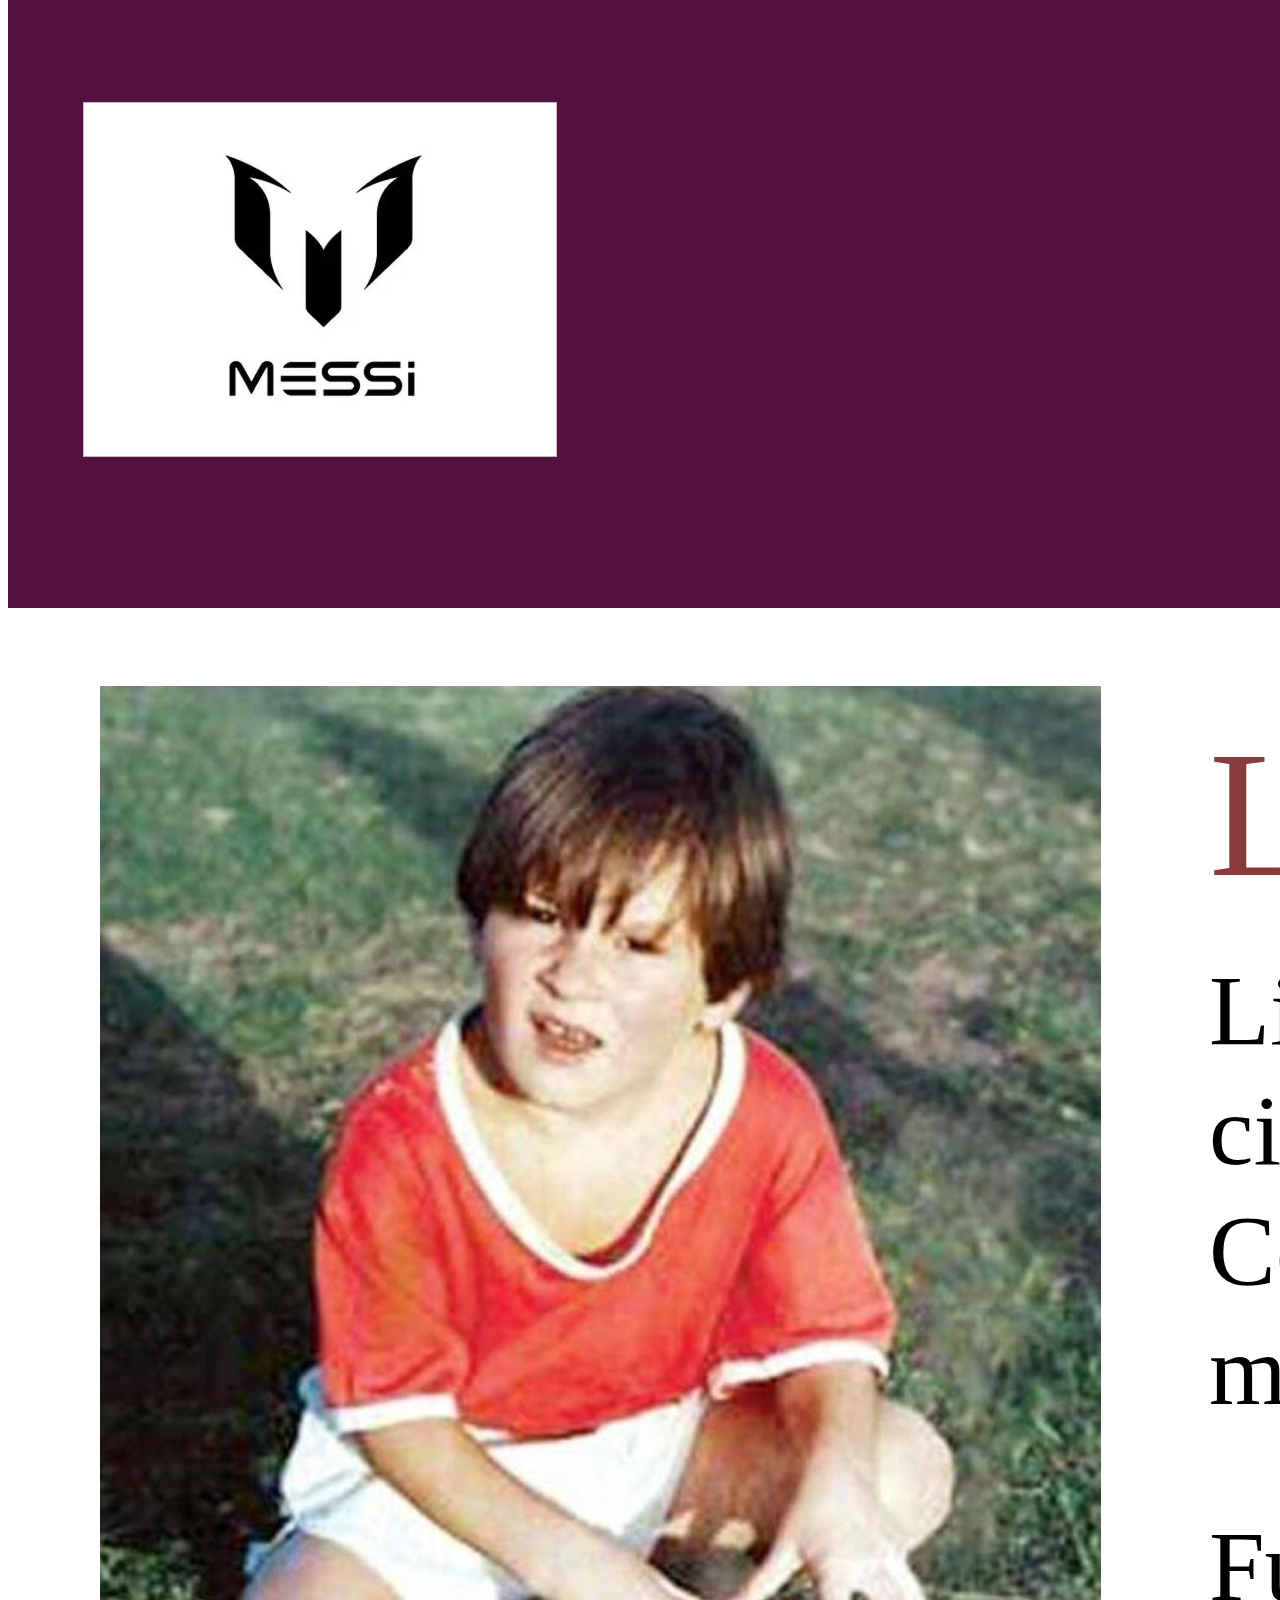
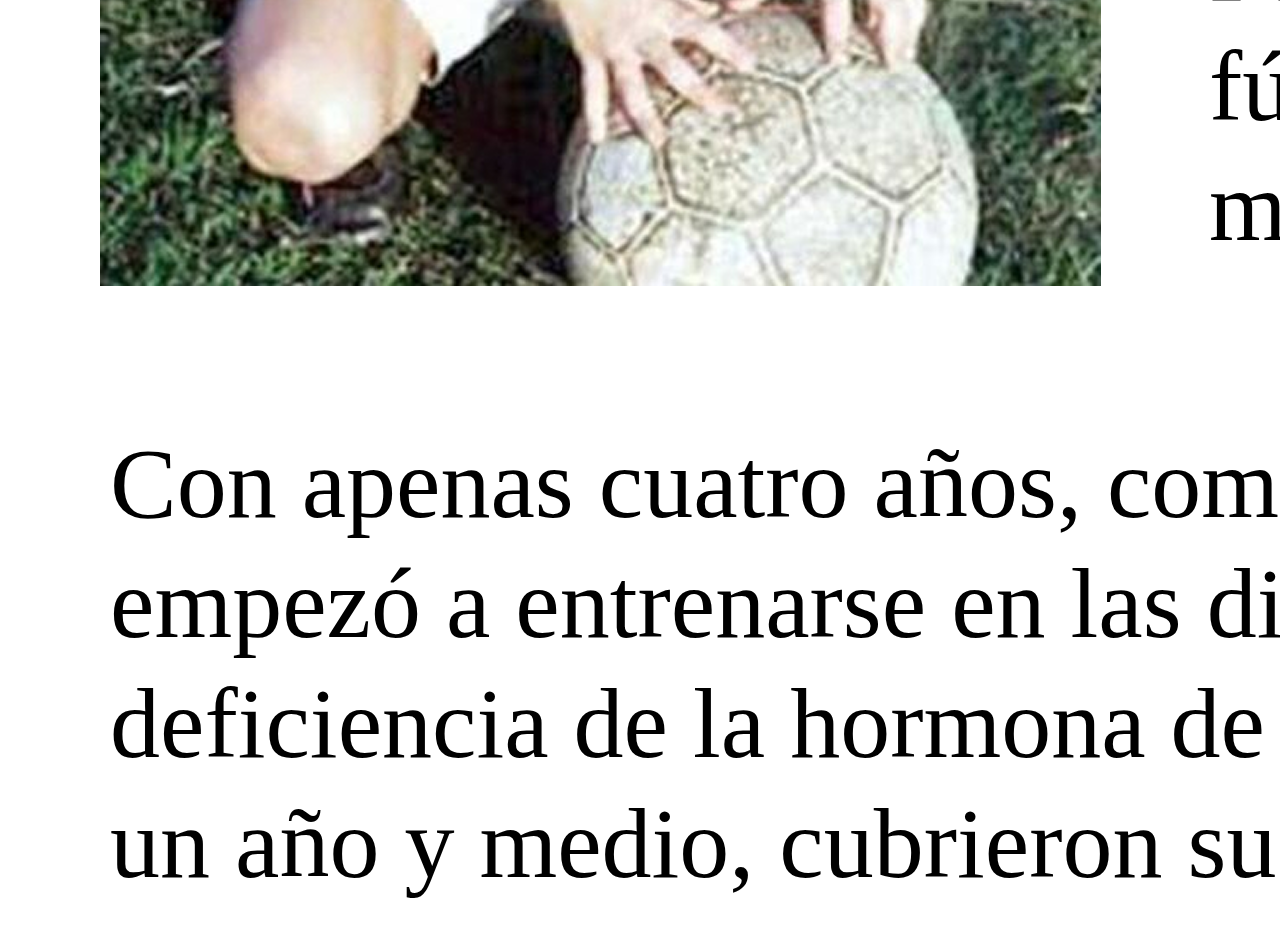
<file: Leo.html>
<!DOCTYPE html>
<html lang="en">
<head>
    <meta charset="UTF-8">
    <meta name="viewport" content="width=device-width, initial-scale=1.0">
    <title>Document</title>
    <link rel="stylesheet" href="style.css">
</head>
<body>
    <header class="header">
        <img class="logo">
        <img class="menu-icon">
        <nav class="nav">
            <ul class="menu">
                <li><a href="#Inicio">Inicio</a></li>
                <li><a href="Productos.html">Productos</a></li>
                <li><a href="Leo.html">Leo</a></li>
            </ul>
        </nav>
    </header>
    <main>
        <img class="messichico" src="messichico.png">
        <h1 class="texto10">Leo</h1>
        <p class="texto11">Lionel Andrés Messi nació el 24 de junio de 1987 en el Hospital Italiano Garibaldi de la ciudad de Rosario, en la provincia de Santa Fe. Es el tercer hijo de Jorge Horacio Messi y Celia María Cuccittini. Tiene dos hermanos mayores, Rodrigo y Matías, y una hermana menor, María Sol.</p>
        <p class="texto12">Fue su abuela materna, Celia, la que lo alentó a dedicarse al fútbol, por lo que él le agradece señalando al cielo con las dos manos tras convertir un gol.</p>
        <p class="texto13">Con apenas cuatro años, comenzó a practicar fútbol con Salvador Aparicio en el club Abanderado Grandoli.En 1994, empezó a entrenarse en las divisiones inferiores de Newell's Old Boys.
A la edad de ocho años, le diagnosticaron una deficiencia de la hormona de crecimiento, por lo que debió hacer un tratamiento de 900 dólares mensuales que, durante un año y medio, cubrieron su obra social y Acindar.</p>
    </footer>
</body>
</html>
</file>
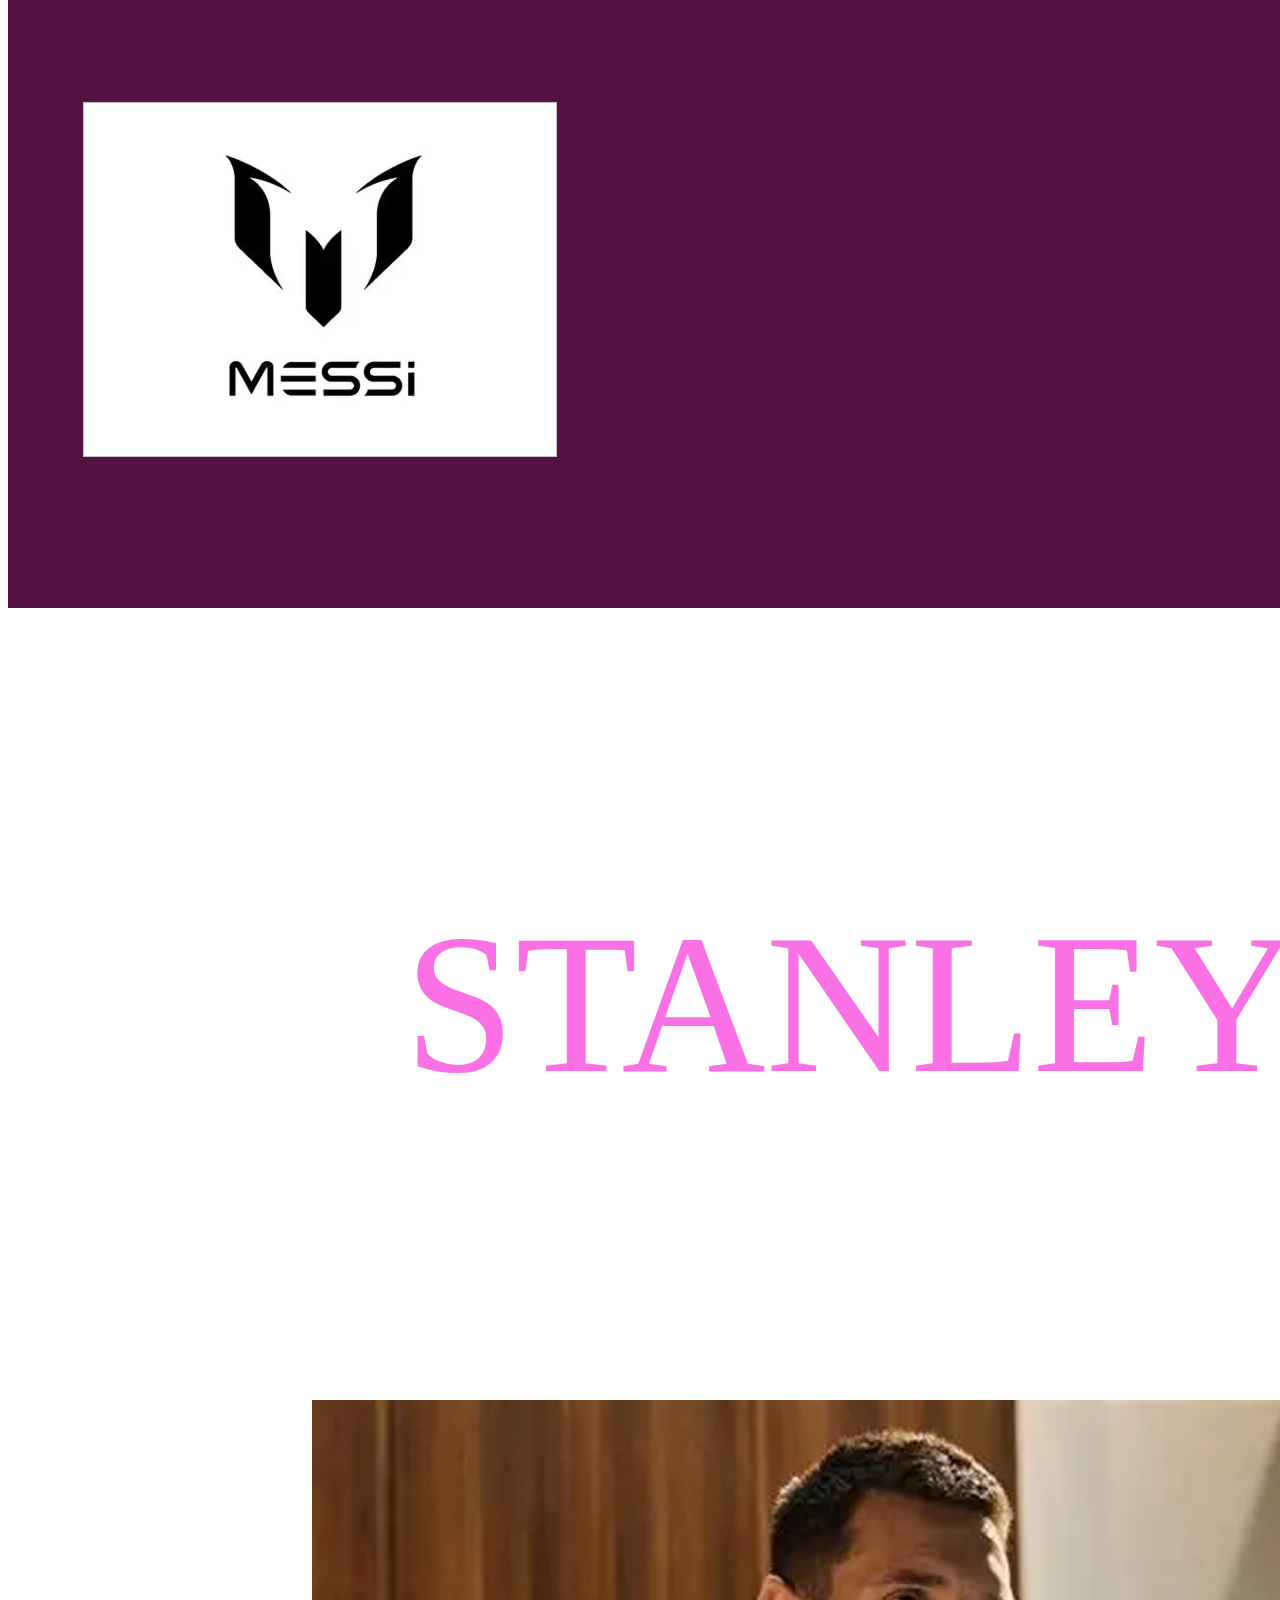
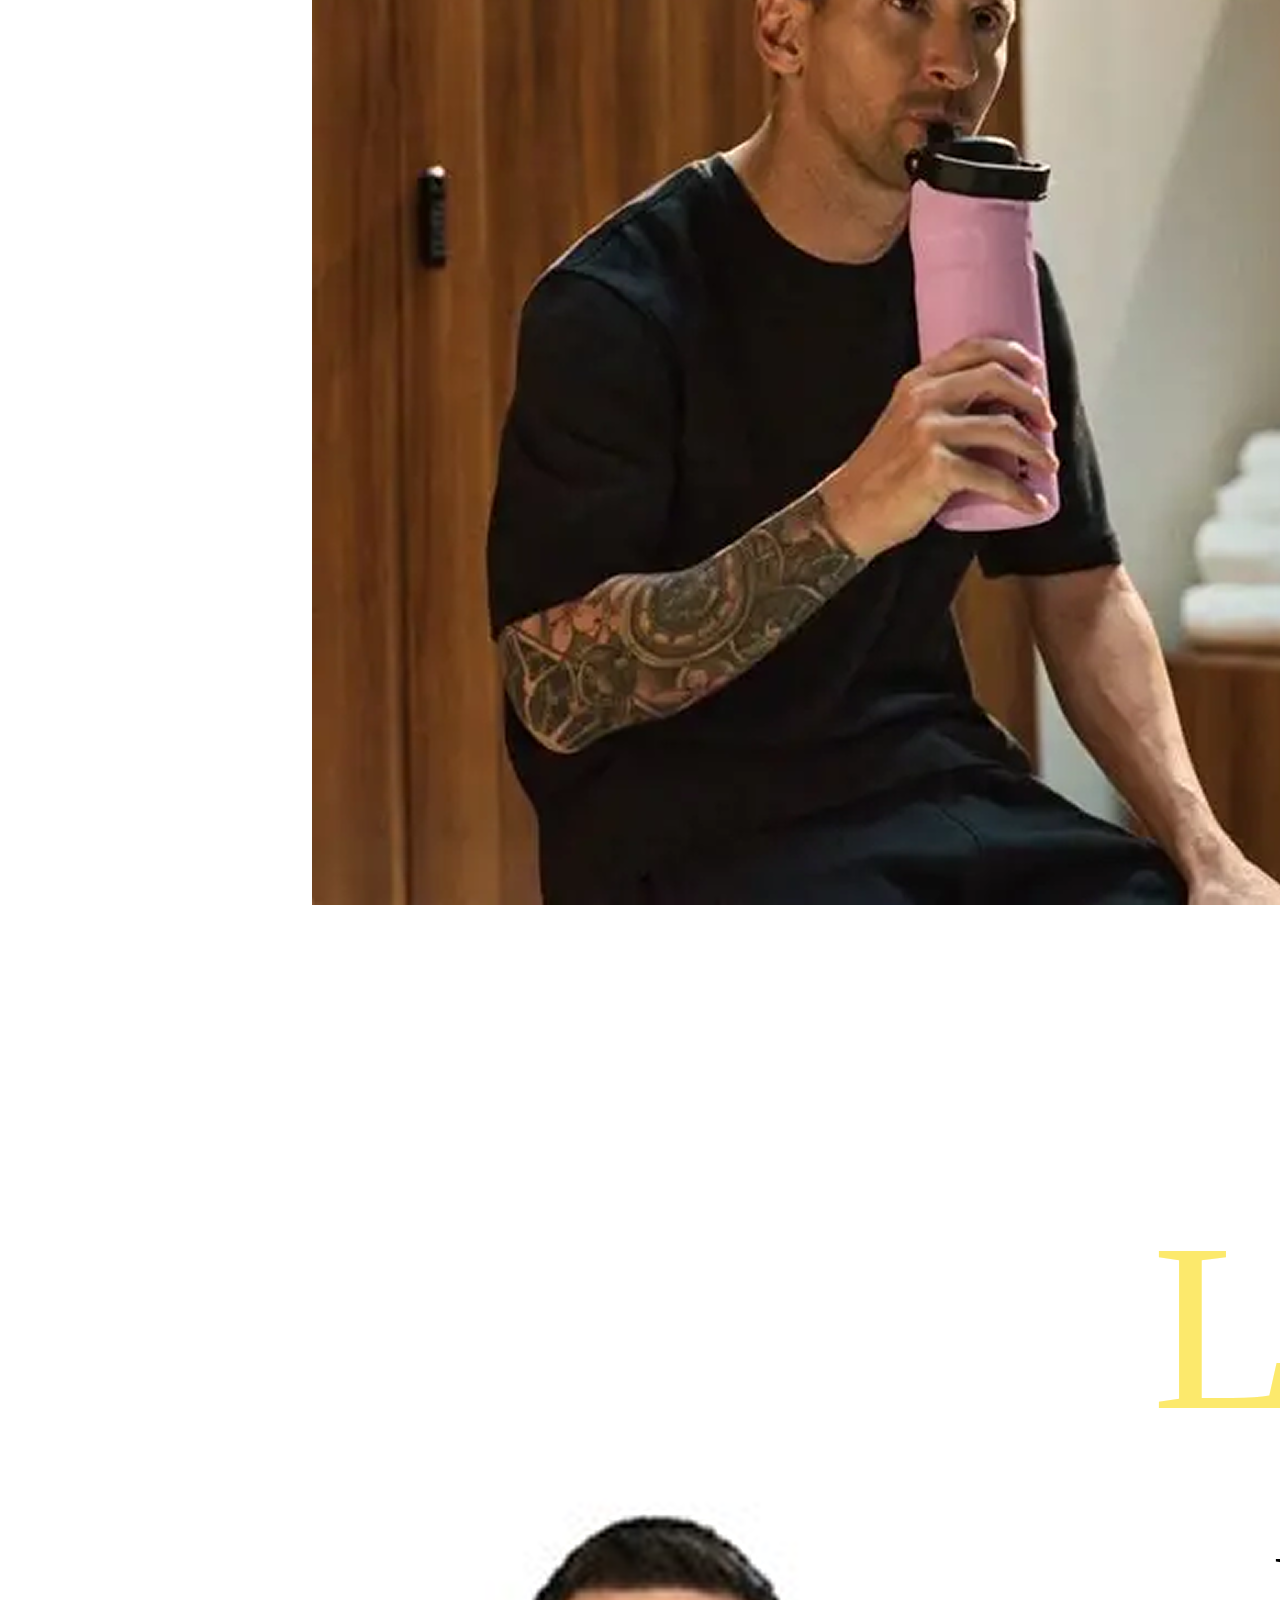
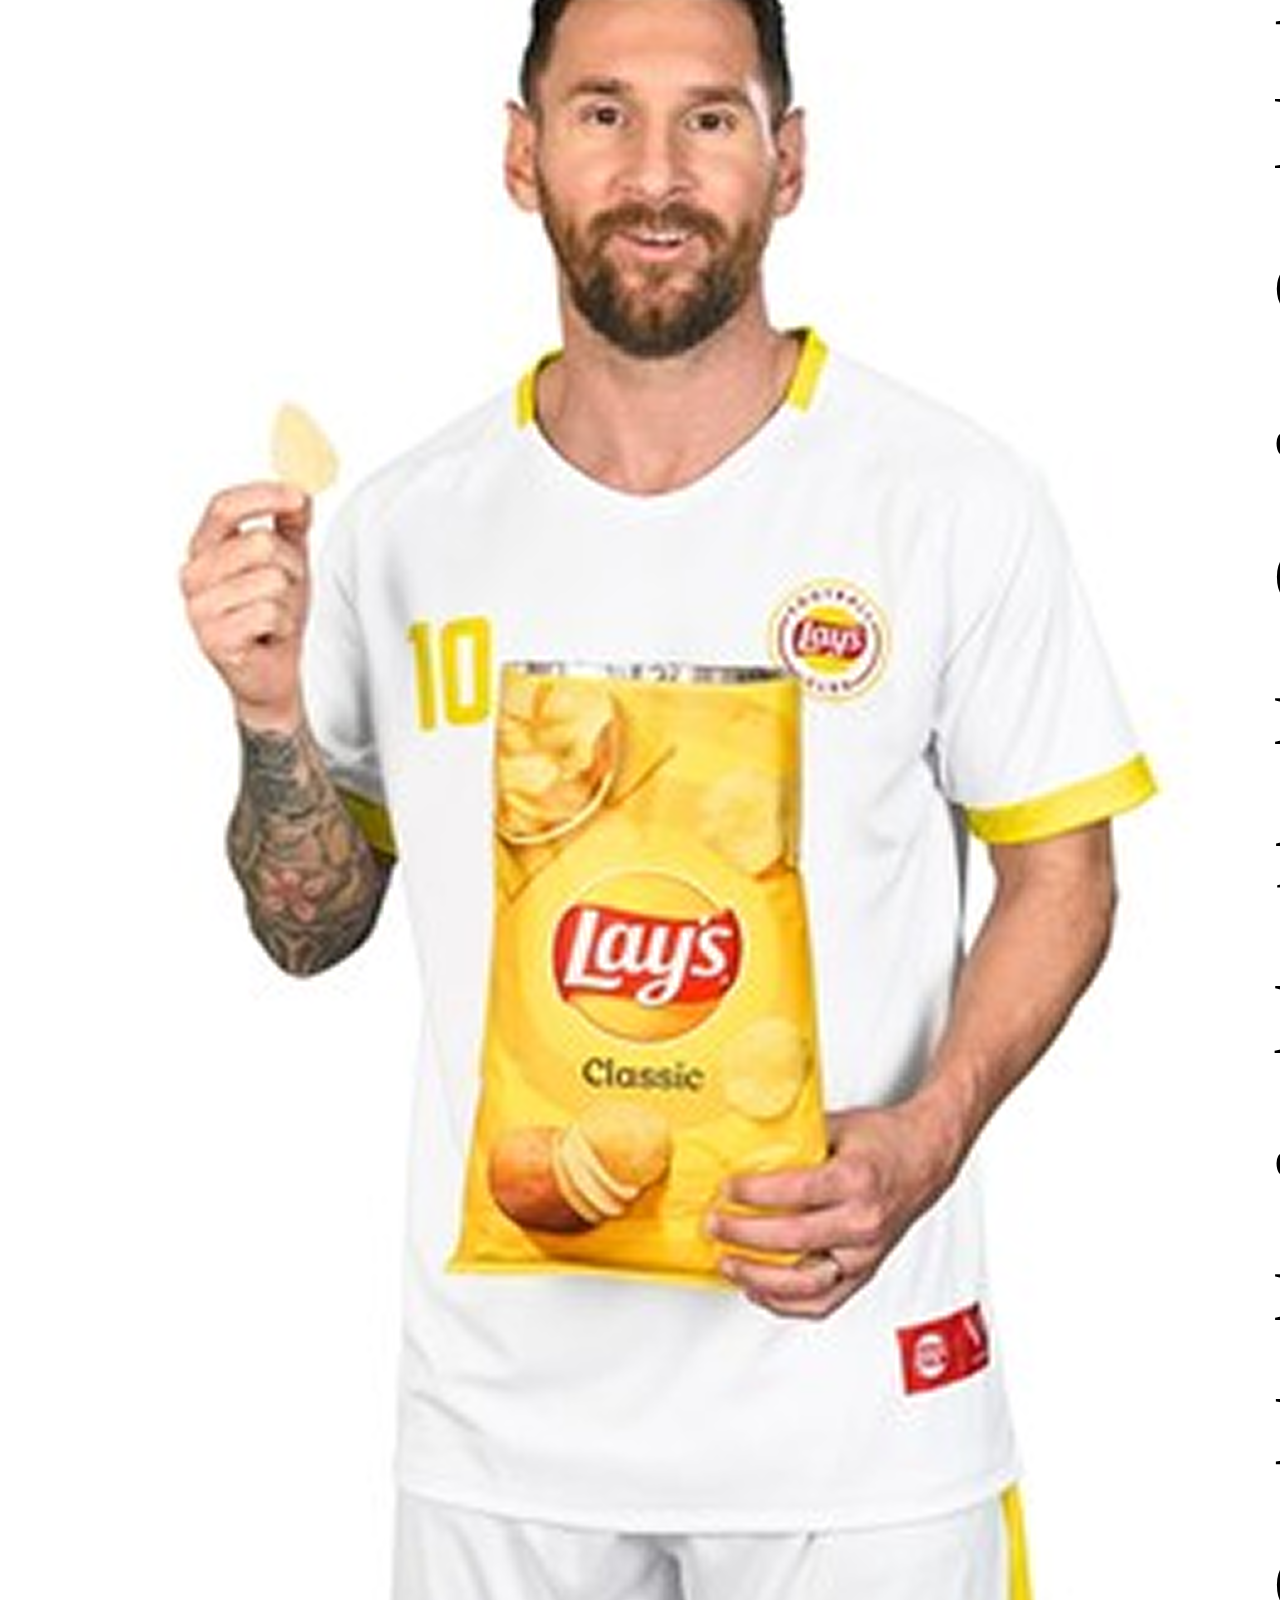
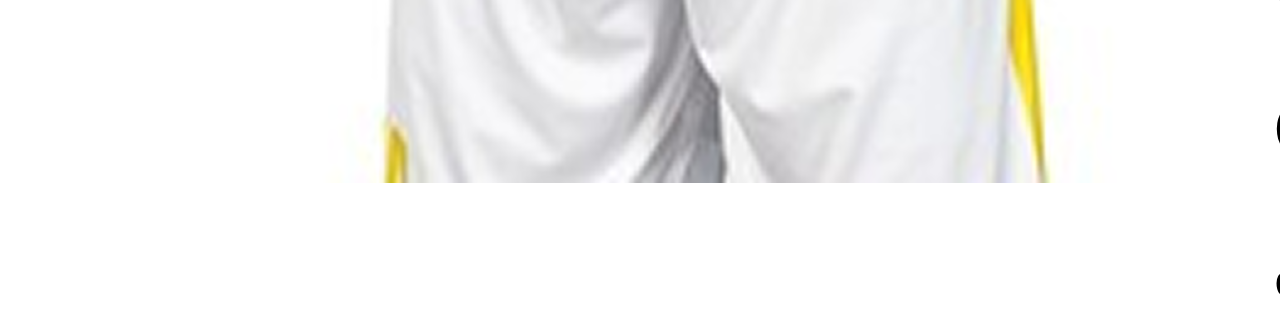
<file: Productos.html>
<!DOCTYPE html>
<html lang="en">
<head>
    <meta charset="UTF-8">
    <meta name="viewport" content="width=device-width, initial-scale=1.0">
    <title>Document</title>
    <link rel="stylesheet" href="style.css">
</head>
<body>
    <header class="header">
        <img class="logo">
        <img class="menu-icon">
        <nav class="nav">
            <ul class="menu">
                <li><a href="index.html">Inicio</a></li>
                <li><a href="Productos.html">Productos</a></li>
                <li><a href="Leo.html">Leo</a></li>
            </ul>
        </nav>
    </header>
    <main>
        <h1 class="stanley">STANLEY</h1>
        <p class="texto8">La colección "Messi x Stanley 1913" incluye una variedad de productos diseñados para la hidratación y el deporte,como el Vaso Quencher ProTour,el Mate System y una bombilla.Esta colección no solo celebra la conexion de messi con sus cosas argentinas, sino que también refleja la dedicación de Stanley por crear artículos que favorezcan rl alto rendimiento y la vda diaria.La colección incluye productos como el Vaso Quencher ProTour Flip Straw Tumbler,el Mate System,el Mate Clásico,y una bombilla con extremo en forma de cuchara.La colección "Messi GOAT Pink"destaca por su estilo y por su funcionalidad,inspirada en la figura del astro del fútbol.</p>
        <img class="messistanley" src="stanleymessi.png">
        <img class="stanleyrosa" src="stanleyrosa.png">
        <img class="matestanley" src="mate.png">
        <h1 class="lay´s">LAY´S</h1>
        <p class="texto9">La colaboración entre Lionel Messi y Lay's ha dado lugar a ediciones especiales de papas fritas que celebran la carrera y los logros del futbolista argentino. Estas ediciones suelen presentar empaques personalizados con la imagen de Messi y mensajes que resaltan su impacto en el mundo del fútbol. Además, Lay's ha lanzado campañas publicitarias protagonizadas por Messi, aprovechando su popularidad para promocionar la marca a nivel global. La asociación entre Messi y Lay's no solo ha fortalecido la presencia de la marca en el mercado, sino que también ha creado una conexión emocional con los fanáticos del fútbol que admiran al jugador.</p>
        <img class="laysmessi" src="messilays.png">
        <img class="laysbolsa" src="papas1.png">
        <img class="laysbolsa2" src="papas2.png">
        <img class="laysbolsa3" src="papas3.png">
    </main>
    <footer>
    </footer>
</body>
</html>
</file>
<file: style.css>
header {
    /* Rectangle 1 */

    position: absolute;
    width: 5000px;
    height: 618px;
    left: 30x;
    top: -10px;

    background: #54113F;

}
.logo {
   /* OIP 1 */

    position: absolute;
    width: 474px;
    height: 355px;
    left: 75px;
    top: 112px;

    background: url(OIP1.png);

}
.menu {
    /* Menu */

    position: absolute;
    width: 631x;
    height: 115px;
    left: 948px;
    top: 10px;
    
    font-family: 'Itim';
    font-style: normal;
    font-weight: 400;
    font-size: 180px;
    line-height: 216px;
    /* identical to box height */

    color: #FFFFFF;
}
.menu li {
    display: inline;
    margin: 100x;
    cursor: pointer;
}
.menu li a {
    justify-content: space-between;
    text-decoration: none;
    color: white;
}
.menu li {
    margin-left: 300px;          
}
.menu-icon {
    /* image 44 */

position: absolute;
width: 772px;
height: 434px;
left: 4177px;
top: 72px;

background: url(leo.png);
}
.img {
/* image 45 */

position: absolute;
width: 2038px;
height: 1146px;
left: 75px;
top: 752px;
display:flex;
background: url(más.png);
}
.hero {
    position: relative;
    width: 100%;
    height: 600px;
    background: #F4E1E9;
    display: flex;
    align-items: center;
    justify-content: center;
}   
h1{
    font-family: 'Itim', cursive;
    font-size: 59px;
    color: #333;
    weight: 100px;
    
}
.texto1 {
    position: absolute;
    width: 1000px;
    height: 1000px;
    left: 2800px;
    top: 200px;

    font-family: 'Itim', cursive;
    font-style: normal;
    font-weight: 400;
    font-size: 48px;
    line-height: 56px;
    /* or 117% */

    display: flex;
    align-items: center;

    color: #000000;
}
.texto2 {
    /* Más = Messi */

position: absolute;
width: 1369px;
height: 224px;
left: 2781px;
top: 0.1px;

font-family: 'Jomhuria';
font-style: normal;
font-weight: 400;
font-size: 280px;
line-height: 225px;

color: #EF5FC2;

border: 4px solid #781A5F;

}
.texto3 { 
    /* -Cómo empezó esto? */

position: absolute;
width: 1809px;
height: 129px;
left: 2931px;
top: 350px;

font-family: 'Jost';
font-style: normal;
font-weight: 400;
font-size: 70px;
line-height: 101px;

color: #000000;
}
.texto4 {
    /* Frase del fundador Leo Messi */

position: absolute;
width: 1298px;
height: 161px;
left: 3184px;
top: 1137px;

font-family: 'Jost';
font-style: normal;
font-weight: 400;
font-size: 90px;
line-height: 130px;

color: #C22B97;
}
.foto {
    /* image 46 */

position: absolute;
width: 1110px;
height: 624px;
left: 4028px;
top: 982px;
background: url(image.png);
background-size: cover;}

.ADIDAS {
    /* ADIDAS */

position: absolute;
width: 2447px;
height: 185px;
left: 904px;
top: 1643px;

font-family: 'Joan';
font-style: normal;
font-weight: 400;
font-size: 180px;
line-height: 233px;

color: #D8B153;
}
.Botines {
    /* image 47 */

position: absolute;
width: 1751px;
height: 1312px;
left: 3333px;
top: 2062px;

background: url(botines.png);
}
.texto5 {
/* La colaboración entre Lionel Messi y Adidas ha sido un fenómeno global que ha trascendido el ámbito deportivo. Desde su debut con el FC Barcelona en 2004, Messi ha sido un embajador principal de la marca, generando campañas publicitarias de gran impacto.  */

position: absolute;
width: 2808px;
height: 277px;
left: 216px;
top: 2000px;

font-family: 'Jost';
font-style: normal;
font-weight: 400;
font-size: 70px;
line-height: 101px;
text-decoration-line: underline;

color: #000000;


}
.texto6 {
    /* En 2017, se firmó un contrato vitalicio que consolidó su asociación para toda la carrera del futbolista, asegurando su presencia en las campañas de Adidas y refuerzando su posición en el mercado global. */

position: absolute;
width: 2808px;
height: 299px;
left: 216px;
top: 2400px;

font-family: 'Jost';
font-style: normal;
font-weight: 400;
font-size: 70px;
line-height: 101px;
text-decoration-line: underline;

color: #000000;


}
.texto7 {
    /*  Messi ha sido clave en el diseño de varios modelos de zapatillas Adidas, incluyendo el Adizero Messi 2025, que combina tecnología avanzada con un diseño atractivo. Además, Messi Originals, en colaboración con Adidas, ha redefinido el concepto de athleisure, combinando el mundo del deporte y la moda para cautivar a los mercados de USA y Latinoamérica. La colaboración también incluye lanzamientos exclusivos y campañas dirigidas a estas regiones clave, destacando el compromiso de Messi con el medio ambiente y el consumidor consciente en su colección Messi Originals.  */

position: absolute;
width: 2868px;
height: 812px;
left: 216px;
top: 2793px;

font-family: 'Jost';
font-style: normal;
font-weight: 400;
font-size: 70px;
line-height: 101px;
text-decoration-line: underline;

color: #000000;
}
.footer {
    /* Rectangle 2 */

position: absolute;
width: 5000px;
height: 618px;
left: 0px;
top: 4382px;

background: #54113F;

}
.arg {
/* Argentina */

position: absolute;
width: 1249px;
height: 170px;
left: 2317px;
top: 196px;

font-family: 'Itim';
font-style: normal;
font-weight: 400;
font-size: 100px;
line-height: 120px;

color: #000000;


}
.stanley {
   /* STANLEY */

position: absolute;
width: 1768px;
height: 184px;
left: 404px;
top: 730px;

font-family: 'Jockey One';
font-style: normal;
font-weight: 400;
font-size: 200px;
line-height: 280px;

color: #FA71E5;


    
}
.texto8{
    /* La colección "Messi x Stanley 1913" incluye una variedad de productos diseñados para la hidratación y el deporte, como el Vaso Quencher ProTour, el Mate System y una bombilla. Esta colección no solo celebra la conexión de Messi con sus raíces argentinas, sino que también refleja la dedicación de Stanley por crear artículos que favorezcan el alto rendimiento y la vida diaria. La colección incluye productos como el Vaso Quencher ProTour Flip Straw Tumbler, el Mate System, el Mate Clásico, y una bombilla con extremo en forma de cuchara. La colección "Messi GOAT Pink" destaca por su estilo y funcionalidad, inspirada en la figura del astro del fútbol.  */

position: absolute;
width: 2593px;
height: 100px;
left: 1745px;
top: 780px;

font-family: 'Jost';
font-style: normal;
font-weight: 400;
font-size: 100px;
line-height: 144px;
text-decoration-line: underline;

color: #000000;


}
.messistanley {
    /* image 49 */

position: absolute;
width: 1041px;
height: 1105px;
left: 312px;
top: 1400px;

background: url(stanleymessi.png);
}
.stanleyrosa {
    /* image 50 */

position: absolute;
width: 1428px;
height: 952px;
left: 3738px;
top: 730px;

background-size: cover;

background: url(stanleyrosa.png);

}
.matestanley{
    /* image 51 */

position: absolute;
width: 512px;
height: 512px;
left: 4360px;
top: 1995px;

background: url(mate.png);

}
.lay´s {
    /* LAY´S */

position: absolute;
width: 1103px;
height: 171px;
left: 1152px;
top: 2634px;

font-family: 'Lancelot';
font-style: normal;
font-weight: 400;
font-size: 240px;
line-height: 265px;

color: #FCE96C;

}
.texto9 {
    /* Lay´s, la empresa especializada en papas fritas presentó dos nuevos sabores, se trata de las papas Lay´s sabor Queso & Pimienta y Lay´s sabor Cebolla Caramelizada con empaques totalmente intervenidos con la imagen de Messi. Esta es la primera vez que Lay´s trabaja sobre el concepto de “G.O.A.T.” (Greatest Of All Time) en referencia a Messi y sus logros futbolísticos. */

position: absolute;
width: 2135px;
height: 74px;
left: 1273px;
top: 3019px;

font-family: 'Jost';
font-style: normal;
font-weight: 400;
font-size: 100px;
line-height: 144px;

color: #000000;


}
.laysmessi {
    /* image 52 */

position: absolute;
width: 1180px;
height: 1959px;
left: 93px;
top: 3024px;

background-size: cover;
background: url(messilays.png);

}
.laysbolsa{
    /* image 54 */

position: absolute;
width: 1739px;
height: 1151px;
left: 3426px;
top: 2900px;

background: url(papas1.png);

}
.laysbolsa2 {
    /* image 55 */

position: absolute;
width: 772px;
height: 772px;
left: 3659px;
top: 4041px;

background: url(papas2.png);

}
.laysbolsa3 {
    /* image 56 */

position: absolute;
width: 566px;
height: 772px;
left: 4437px;
top: 4041px;

background: url(papas3.png);

}
.messichico {
    /* image 57 */

position: absolute;
width: 1001px;
height: 1200px;
left: 100px;
top: 686px;

background: url(messichico.png);

}
.texto10 {
/* Leo */

position: absolute;
width: 1340px;
height: 227px;
left: 1209px;
top: 586px;

font-family: 'Itim';
font-style: normal;
font-weight: 400;
font-size: 180px;
line-height: 216px;

color: #893B3B;

}
.texto11{
    /* Lionel Andrés Messi nació el 24 de junio de 1987 en el Hospital Italiano Garibaldi de la ciudad de Rosario, en la provincia de Santa Fe. Es el tercer hijo de Jorge Horacio Messi y Celia María Cuccittini. Tiene dos hermanos mayores, Rodrigo y Matías, y una hermana menor, María Sol. */

position: absolute;
width: 3629px;
height: 507px;
left: 1209px;
top: 851px;

font-family: 'Itim';
font-style: normal;
font-weight: 400;
font-size: 100px;
line-height: 120px;

color: #000000;


}
.texto12 {
    /* Fue su abuela materna, Celia, la que lo alentó a dedicarse al fútbol, por lo que él le agradece señalando al cielo con las dos manos tras convertir un gol. */

position: absolute;
width: 2617px;
height: 379px;
left: 1209px;
top: 1407px;

font-family: 'Itim';
font-style: normal;
font-weight: 400;
font-size: 100px;
line-height: 120px;

color: #000000;


}
.texto13 {
    /* Con apenas cuatro años, comenzó a practicar fútbol con Salvador Aparicio en el club Abanderado Grandoli.En 1994, empezó a entrenarse en las divisiones inferiores de Newell's Old Boys.
A la edad de ocho años, le diagnosticaron una deficiencia de la hormona de crecimiento, por lo que debió hacer un tratamiento de 900 dólares mensuales que, durante un año y medio, cubrieron su obra social y Acindar. */
/* Con apenas cuatro años, comenzó a practicar fútbol con Salvador Aparicio en el club Abanderado Grandoli.En 1994, empezó a entrenarse en las divisiones inferiores de Newell's Old Boys. A la edad de ocho años, le diagnosticaron una deficiencia de la hormona de crecimiento, por lo que debió hacer un tratamiento de 900 dólares mensuales que, durante un año y medio, cubrieron su obra social y Acindar. */

position: absolute;
width: 4815px;
height: 528px;
left: 110px;
top: 1924px;

font-family: 'Itim';
font-style: normal;
font-weight: 400;
font-size: 100px;
line-height: 120px;

color: #000000;


}
</file>
